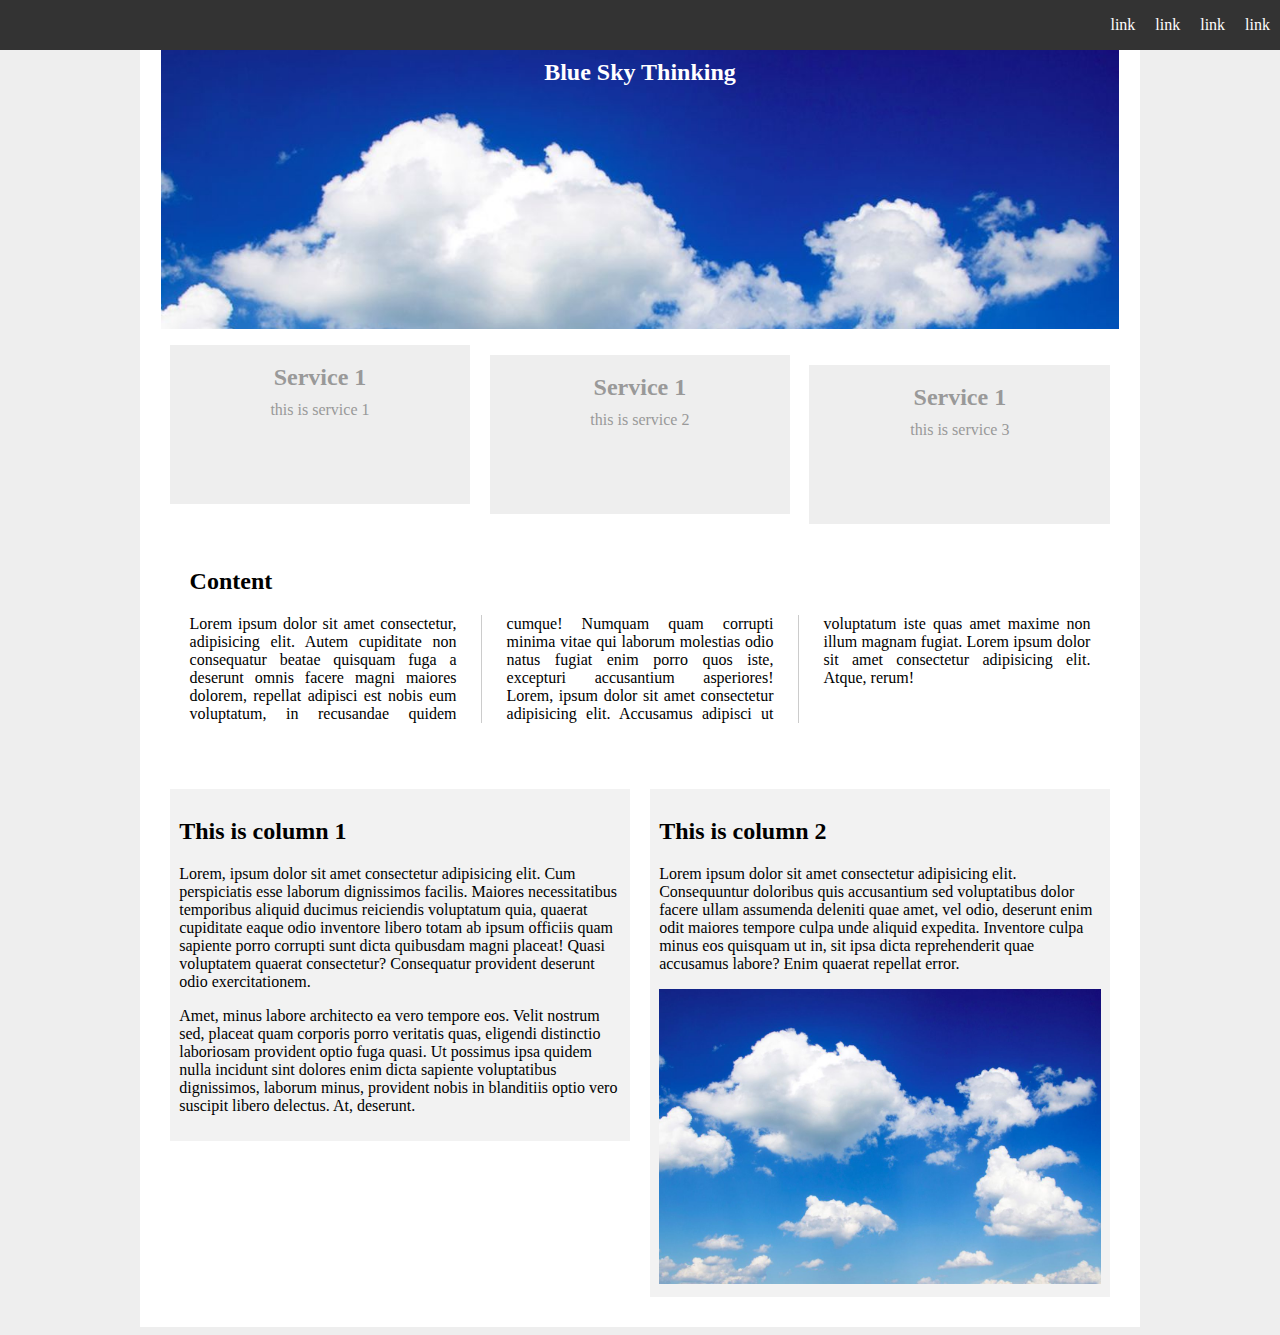
<file: 10_fixed_position/index.html>
<!DOCTYPE html>
<html lang="en">
<head>
    <meta charset="UTF-8">
    <meta name="viewport" content="width=device-width, initial-scale=1.0">
    <meta http-equiv="X-UA-Compatible" content="ie=edge">
    <title>CSS Positioniing</title>
    <link rel="stylesheet" href="style.css">
</head>
<body>
<div class="wrapper">

    <div id="banner">
        <img src="cloud.jpg" alt="" width="100%">
        <h2>Blue Sky Thinking</h2>
    </div>

    <div class="services">
        <div class="service">
            <h2>Service 1</h2>
            <p>this is service 1</p>
        </div>
    
        <div class="service">
            <h2>Service 1</h2>
            <p>this is service 2</p>
        </div>
    
        <div class="service">
            <h2>Service 1</h2>
            <p>this is service 3</p>
        </div>
    </div>

    <div class="content">
        <h2>Content</h2>
        <p>Lorem ipsum dolor sit amet consectetur, adipisicing elit. Autem cupiditate non consequatur beatae quisquam fuga a deserunt omnis facere magni maiores dolorem, repellat adipisci est nobis eum voluptatum, in recusandae quidem cumque! Numquam quam corrupti minima vitae qui laborum molestias odio natus fugiat enim porro quos iste, excepturi accusantium asperiores! Lorem, ipsum dolor sit amet consectetur adipisicing elit. Accusamus adipisci ut voluptatum iste quas amet maxime non illum magnam fugiat. Lorem ipsum dolor sit amet consectetur adipisicing elit. Atque, rerum!</p>
    </div>

    <div class="columns">
        <section>
            <h2>This is column 1</h2>
            <P>Lorem, ipsum dolor sit amet consectetur adipisicing elit. Cum perspiciatis esse laborum dignissimos facilis. Maiores necessitatibus temporibus aliquid ducimus reiciendis voluptatum quia, quaerat cupiditate eaque odio inventore libero totam ab ipsum officiis quam sapiente porro corrupti sunt dicta quibusdam magni placeat! Quasi voluptatem quaerat consectetur? Consequatur provident deserunt odio exercitationem.</P>
            <P>Amet, minus labore architecto ea vero tempore eos. Velit nostrum sed, placeat quam corporis porro veritatis quas, eligendi distinctio laboriosam provident optio fuga quasi. Ut possimus ipsa quidem nulla incidunt sint dolores enim dicta sapiente voluptatibus dignissimos, laborum minus, provident nobis in blanditiis optio vero suscipit libero delectus. At, deserunt.</P>
        </section>
        <aside>
            <h2>This is column 2</h2>
            <p>Lorem ipsum dolor sit amet consectetur adipisicing elit. Consequuntur doloribus quis accusantium sed voluptatibus dolor facere ullam assumenda deleniti quae amet, vel odio, deserunt enim odit maiores tempore culpa unde aliquid expedita. Inventore culpa minus eos quisquam ut in, sit ipsa dicta reprehenderit quae accusamus labore? Enim quaerat repellat error.</p>
            <img src="cloud.jpg" alt="" width="100%">
        </aside>
    </div>
    
    <nav>
        <ul>
            <li>link</li>
            <li>link</li>
            <li>link</li>
            <li>link</li>
        </ul>
    </nav>

</div>
</body>
</html>
</file>
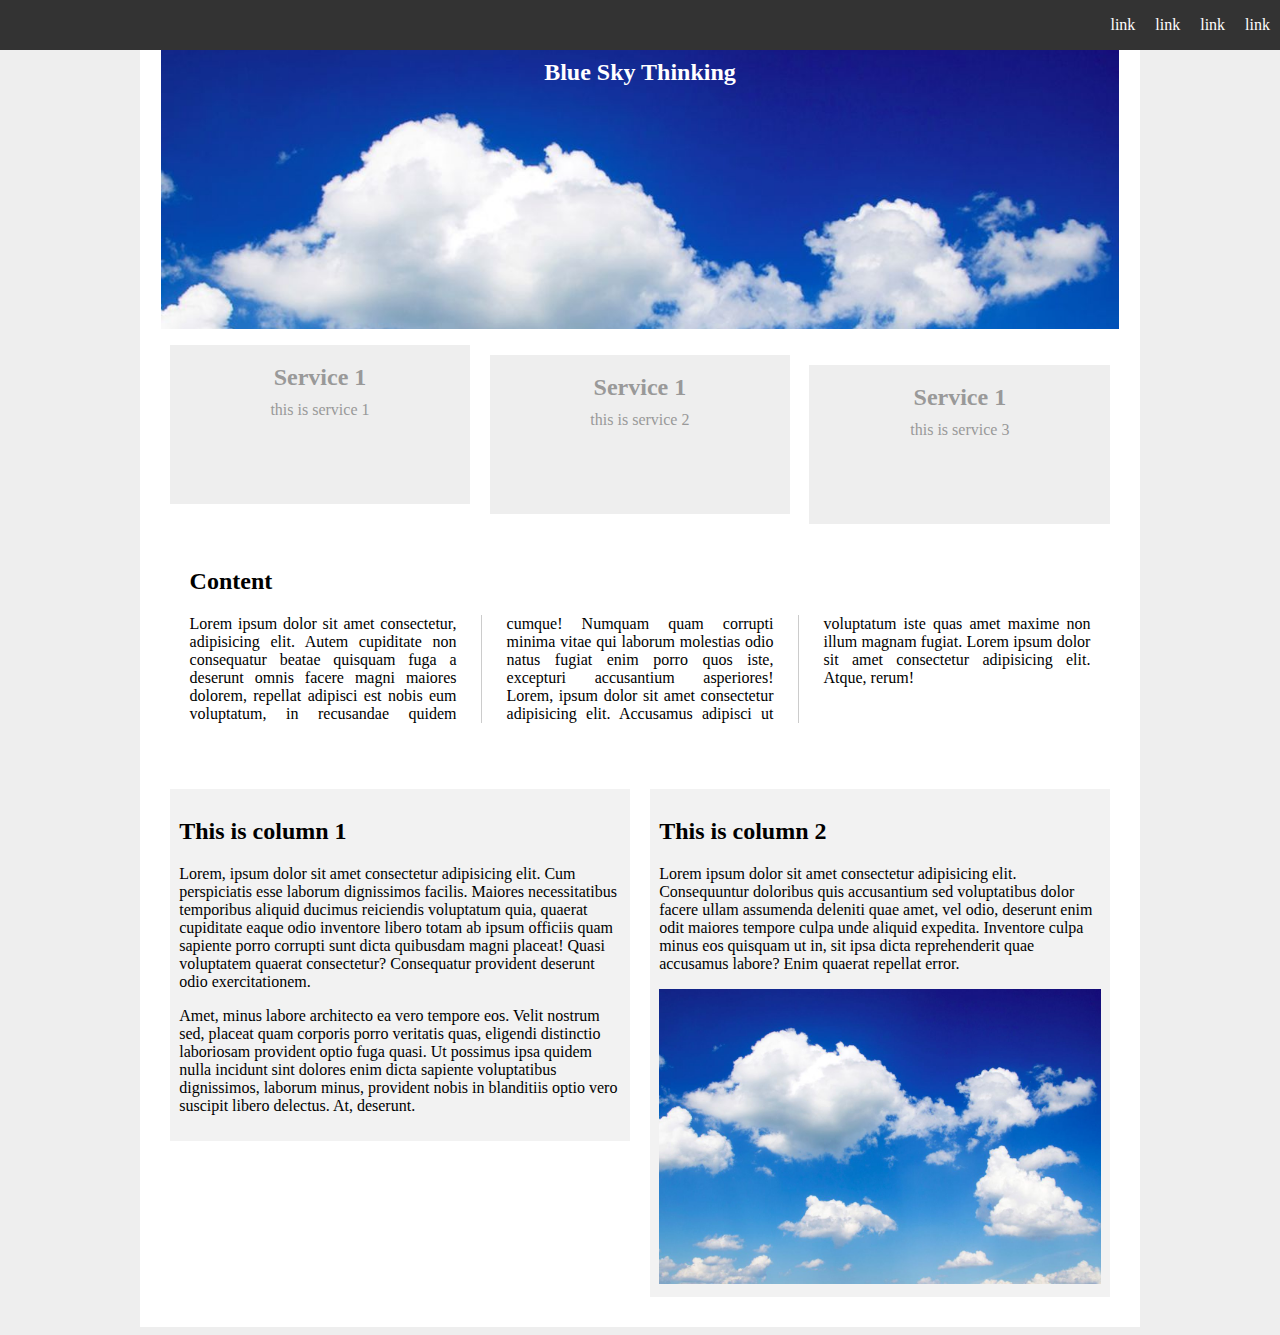
<file: 11_z_index_stacking_order/index.html>
<!DOCTYPE html>
<html lang="en">

<head>
    <meta charset="UTF-8">
    <meta name="viewport" content="width=device-width, initial-scale=1.0">
    <meta http-equiv="X-UA-Compatible" content="ie=edge">
    <title>CSS Positioniing</title>
    <link rel="stylesheet" href="style.css">
</head>

<body>

    <nav>
        <ul>
            <li>link</li>
            <li>link</li>
            <li>link</li>
            <li>link</li>
        </ul>
    </nav>

    <div class="wrapper">

        <div id="banner">
            <img src="cloud.jpg" alt="" width="100%">
            <h2>Blue Sky Thinking</h2>
        </div>

        <div class="services">
            <div class="service">
                <h2>Service 1</h2>
                <p>this is service 1</p>
            </div>

            <div class="service">
                <h2>Service 1</h2>
                <p>this is service 2</p>
            </div>

            <div class="service">
                <h2>Service 1</h2>
                <p>this is service 3</p>
            </div>
        </div>

        <div class="content">
            <h2>Content</h2>
            <p>Lorem ipsum dolor sit amet consectetur, adipisicing elit. Autem cupiditate non consequatur beatae
                quisquam fuga a deserunt omnis facere magni maiores dolorem, repellat adipisci est nobis eum voluptatum,
                in recusandae quidem cumque! Numquam quam corrupti minima vitae qui laborum molestias odio natus fugiat
                enim porro quos iste, excepturi accusantium asperiores! Lorem, ipsum dolor sit amet consectetur
                adipisicing elit. Accusamus adipisci ut voluptatum iste quas amet maxime non illum magnam fugiat. Lorem
                ipsum dolor sit amet consectetur adipisicing elit. Atque, rerum!</p>
        </div>

        <div class="columns">
            <section>
                <h2>This is column 1</h2>
                <P>Lorem, ipsum dolor sit amet consectetur adipisicing elit. Cum perspiciatis esse laborum dignissimos
                    facilis. Maiores necessitatibus temporibus aliquid ducimus reiciendis voluptatum quia, quaerat
                    cupiditate eaque odio inventore libero totam ab ipsum officiis quam sapiente porro corrupti sunt
                    dicta quibusdam magni placeat! Quasi voluptatem quaerat consectetur? Consequatur provident deserunt
                    odio exercitationem.</P>
                <P>Amet, minus labore architecto ea vero tempore eos. Velit nostrum sed, placeat quam corporis porro
                    veritatis quas, eligendi distinctio laboriosam provident optio fuga quasi. Ut possimus ipsa quidem
                    nulla incidunt sint dolores enim dicta sapiente voluptatibus dignissimos, laborum minus, provident
                    nobis in blanditiis optio vero suscipit libero delectus. At, deserunt.</P>
            </section>
            <aside>
                <h2>This is column 2</h2>
                <p>Lorem ipsum dolor sit amet consectetur adipisicing elit. Consequuntur doloribus quis accusantium sed
                    voluptatibus dolor facere ullam assumenda deleniti quae amet, vel odio, deserunt enim odit maiores
                    tempore culpa unde aliquid expedita. Inventore culpa minus eos quisquam ut in, sit ipsa dicta
                    reprehenderit quae accusamus labore? Enim quaerat repellat error.</p>
                <img src="cloud.jpg" alt="" width="100%">
            </aside>
        </div>



    </div>
</body>

</html>
</file>
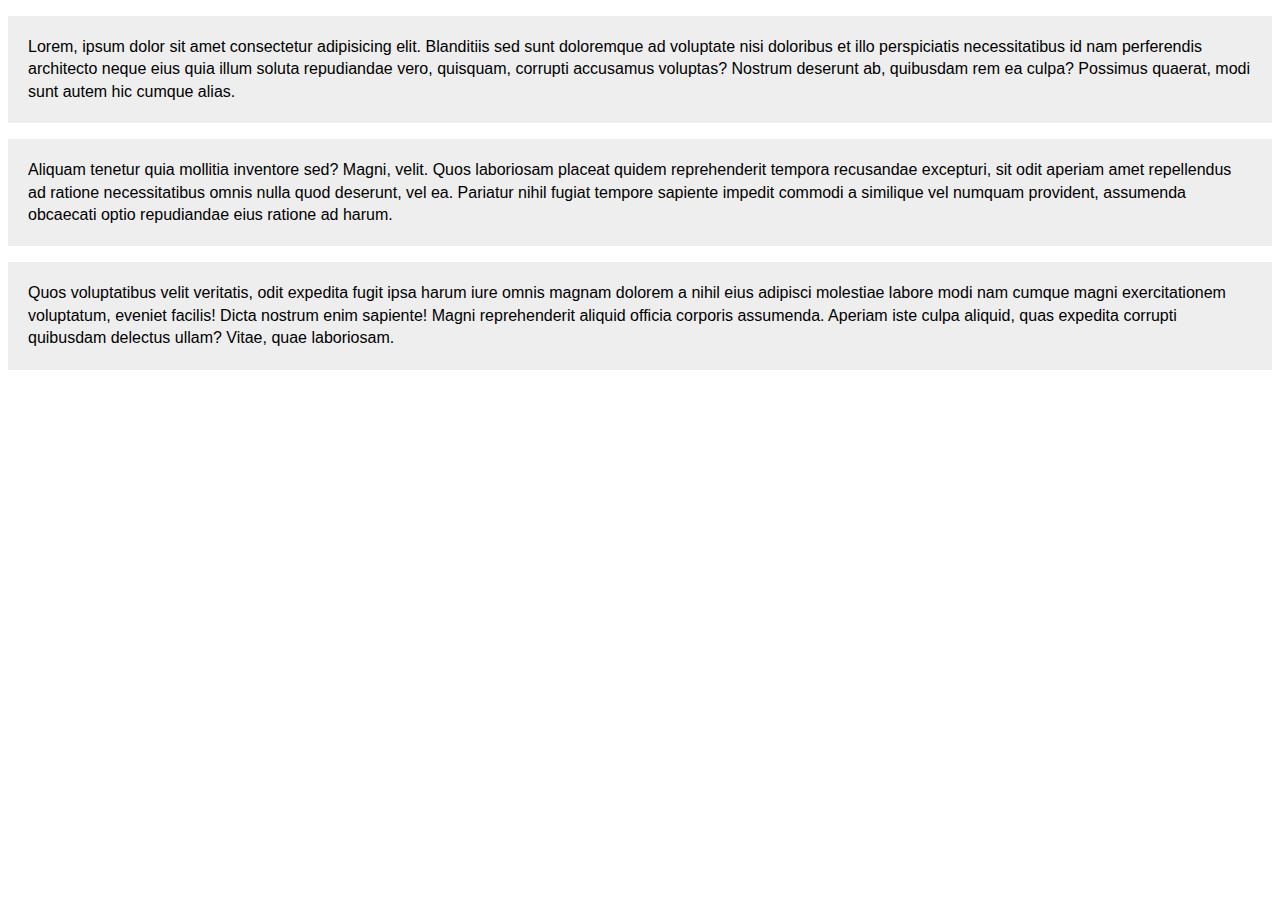
<file: 2_box_model_review/index.html>
<!DOCTYPE html>
<html lang="en">
<head>
    <meta charset="UTF-8">
    <meta name="viewport" content="width=device-width, initial-scale=1.0">
    <meta http-equiv="X-UA-Compatible" content="ie=edge">
    <title>CSS Positioniing</title>
    <link rel="stylesheet" href="style.css">
</head>
<body>
<p>Lorem, ipsum dolor sit amet consectetur adipisicing elit. Blanditiis sed sunt doloremque ad voluptate nisi doloribus et illo perspiciatis necessitatibus id nam perferendis architecto neque eius quia illum soluta repudiandae vero, quisquam, corrupti accusamus voluptas? Nostrum deserunt ab, quibusdam rem ea culpa? Possimus quaerat, modi sunt autem hic cumque alias.</p>
<p>Aliquam tenetur quia mollitia inventore sed? Magni, velit. Quos laboriosam placeat quidem reprehenderit tempora recusandae excepturi, sit odit aperiam amet repellendus ad ratione necessitatibus omnis nulla quod deserunt, vel ea. Pariatur nihil fugiat tempore sapiente impedit commodi a similique vel numquam provident, assumenda obcaecati optio repudiandae eius ratione ad harum.</p>
<p>Quos voluptatibus velit veritatis, odit expedita fugit ipsa harum iure omnis magnam dolorem a nihil eius adipisci molestiae labore modi nam cumque magni exercitationem voluptatum, eveniet facilis! Dicta nostrum enim sapiente! Magni reprehenderit aliquid officia corporis assumenda. Aperiam iste culpa aliquid, quas expedita corrupti quibusdam delectus ullam? Vitae, quae laboriosam.</p>
</body>
</html>
</file>
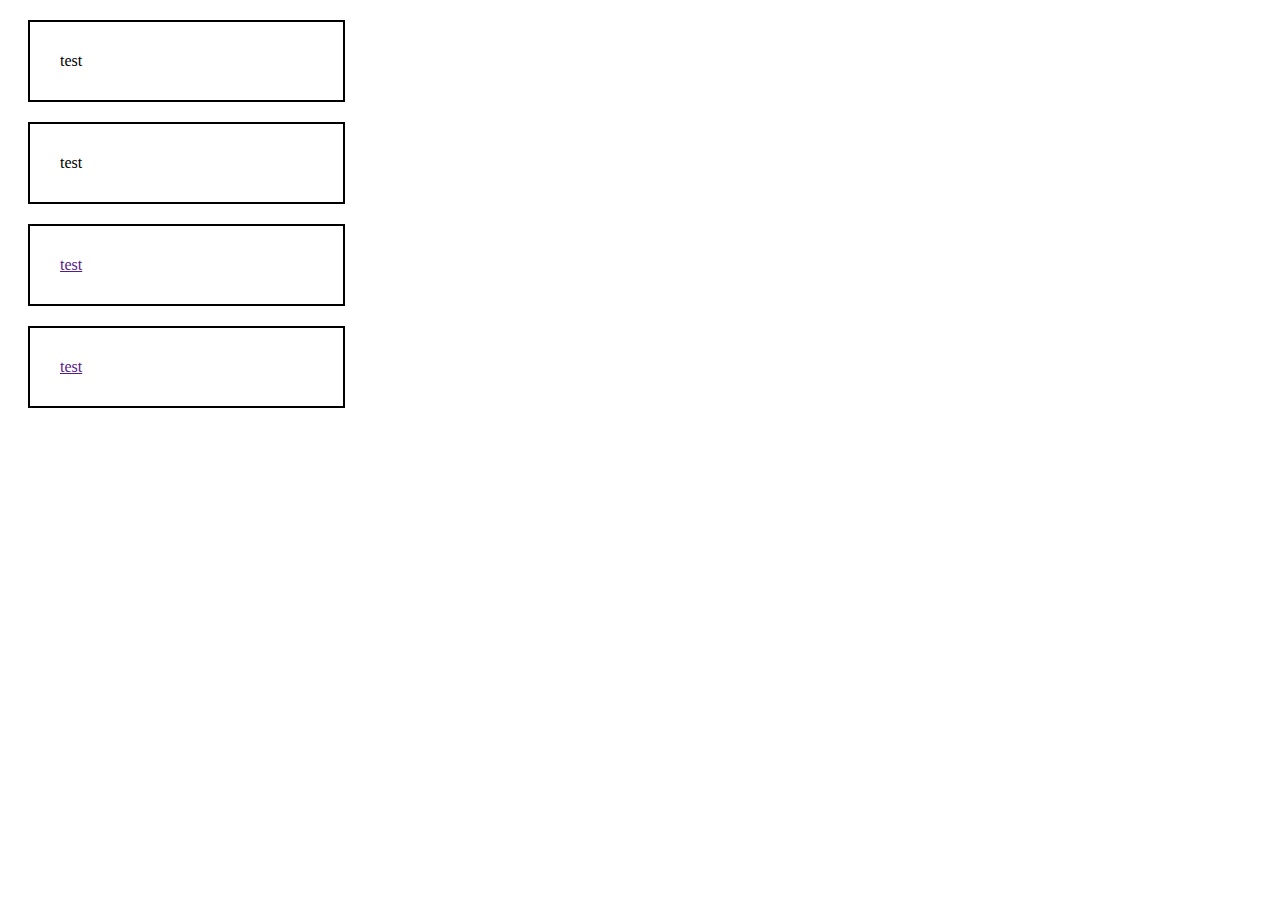
<file: 3_normal_document_flow/index.html>
<!DOCTYPE html>
<html lang="en">
<head>
    <meta charset="UTF-8">
    <meta name="viewport" content="width=device-width, initial-scale=1.0">
    <meta http-equiv="X-UA-Compatible" content="ie=edge">
    <title>CSS Positioniing</title>
    <link rel="stylesheet" href="style.css">
</head>
<body>
    <p>test</p>
    <p>test</p>
    <a href="">test</a>
    <a href="">test</a>
</body>
</html>
</file>
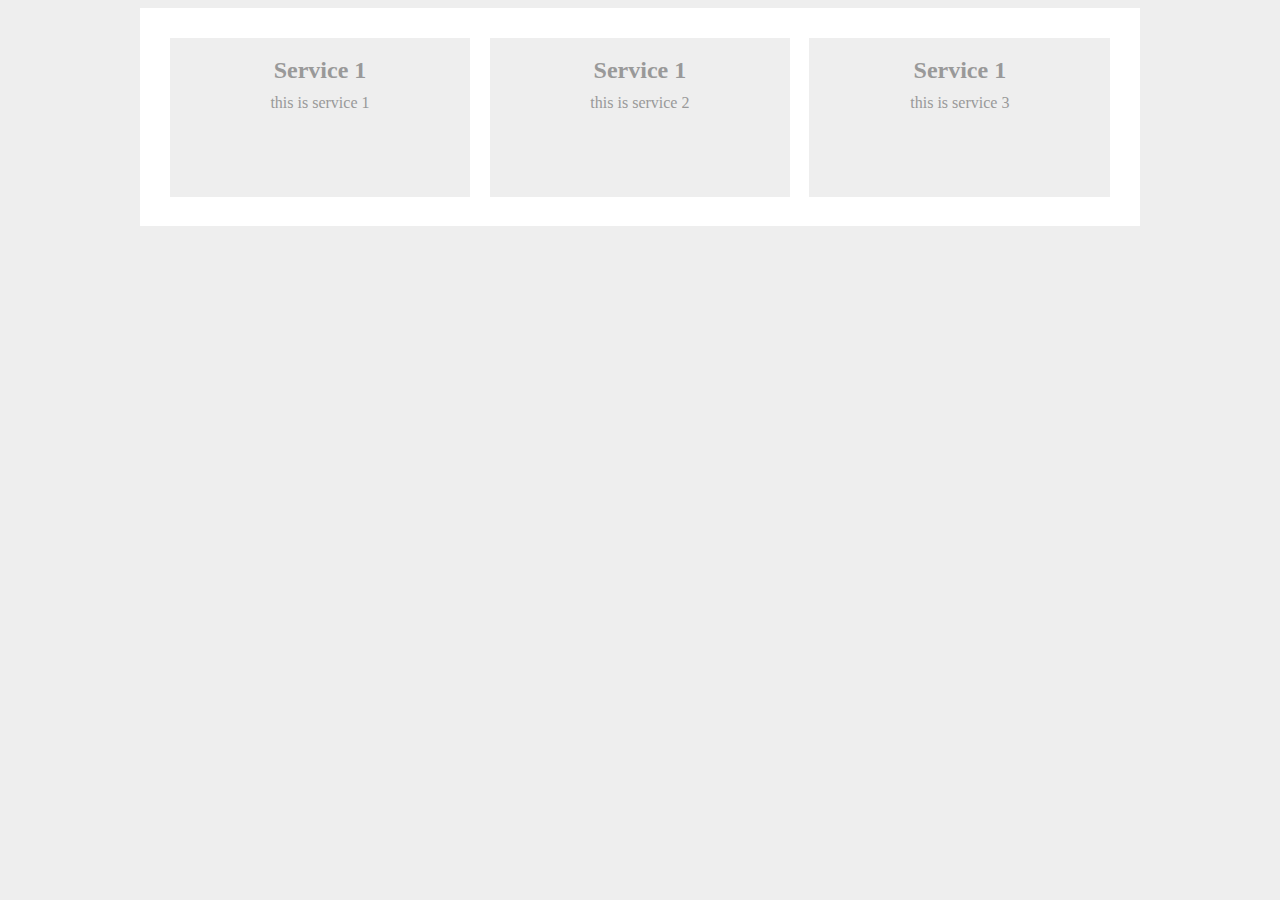
<file: 4_floating_elements/index.html>
<!DOCTYPE html>
<html lang="en">
<head>
    <meta charset="UTF-8">
    <meta name="viewport" content="width=device-width, initial-scale=1.0">
    <meta http-equiv="X-UA-Compatible" content="ie=edge">
    <title>CSS Positioniing</title>
    <link rel="stylesheet" href="style.css">
</head>
<body>
<div class="wrapper">

    <div class="service">
        <h2>Service 1</h2>
        <p>this is service 1</p>
    </div>

    <div class="service">
        <h2>Service 1</h2>
        <p>this is service 2</p>
    </div>

    <div class="service">
        <h2>Service 1</h2>
        <p>this is service 3</p>
    </div>

</div>
</body>
</html>
</file>
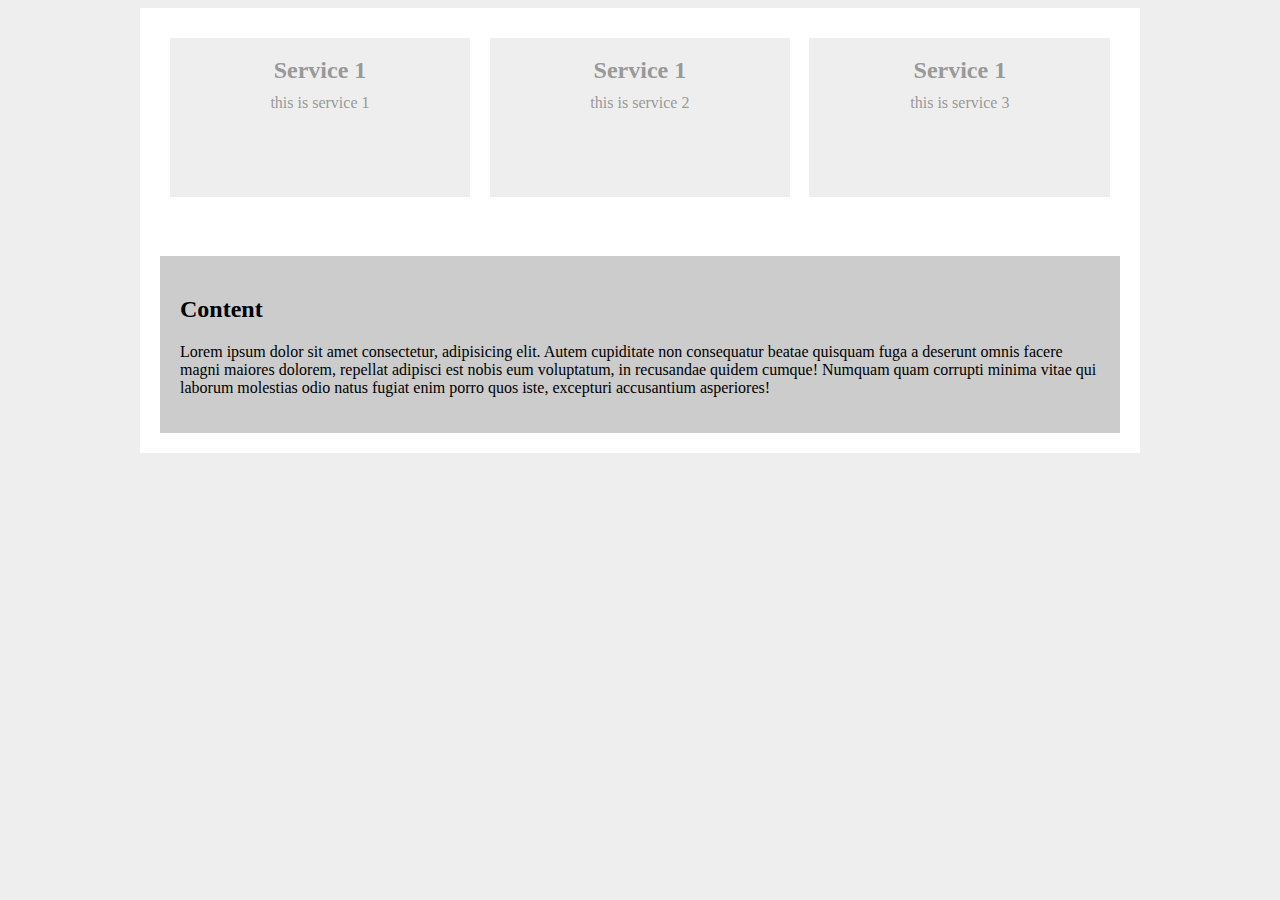
<file: 5_clearing_floats/index.html>
<!DOCTYPE html>
<html lang="en">
<head>
    <meta charset="UTF-8">
    <meta name="viewport" content="width=device-width, initial-scale=1.0">
    <meta http-equiv="X-UA-Compatible" content="ie=edge">
    <title>CSS Positioniing</title>
    <link rel="stylesheet" href="style.css">
</head>
<body>
<div class="wrapper">

    <div class="services">
        <div class="service">
            <h2>Service 1</h2>
            <p>this is service 1</p>
        </div>
    
        <div class="service">
            <h2>Service 1</h2>
            <p>this is service 2</p>
        </div>
    
        <div class="service">
            <h2>Service 1</h2>
            <p>this is service 3</p>
        </div>
    </div>

    <div class="content">
        <h2>Content</h2>
        <p>Lorem ipsum dolor sit amet consectetur, adipisicing elit. Autem cupiditate non consequatur beatae quisquam fuga a deserunt omnis facere magni maiores dolorem, repellat adipisci est nobis eum voluptatum, in recusandae quidem cumque! Numquam quam corrupti minima vitae qui laborum molestias odio natus fugiat enim porro quos iste, excepturi accusantium asperiores!</p>
    </div>
    

</div>
</body>
</html>
</file>
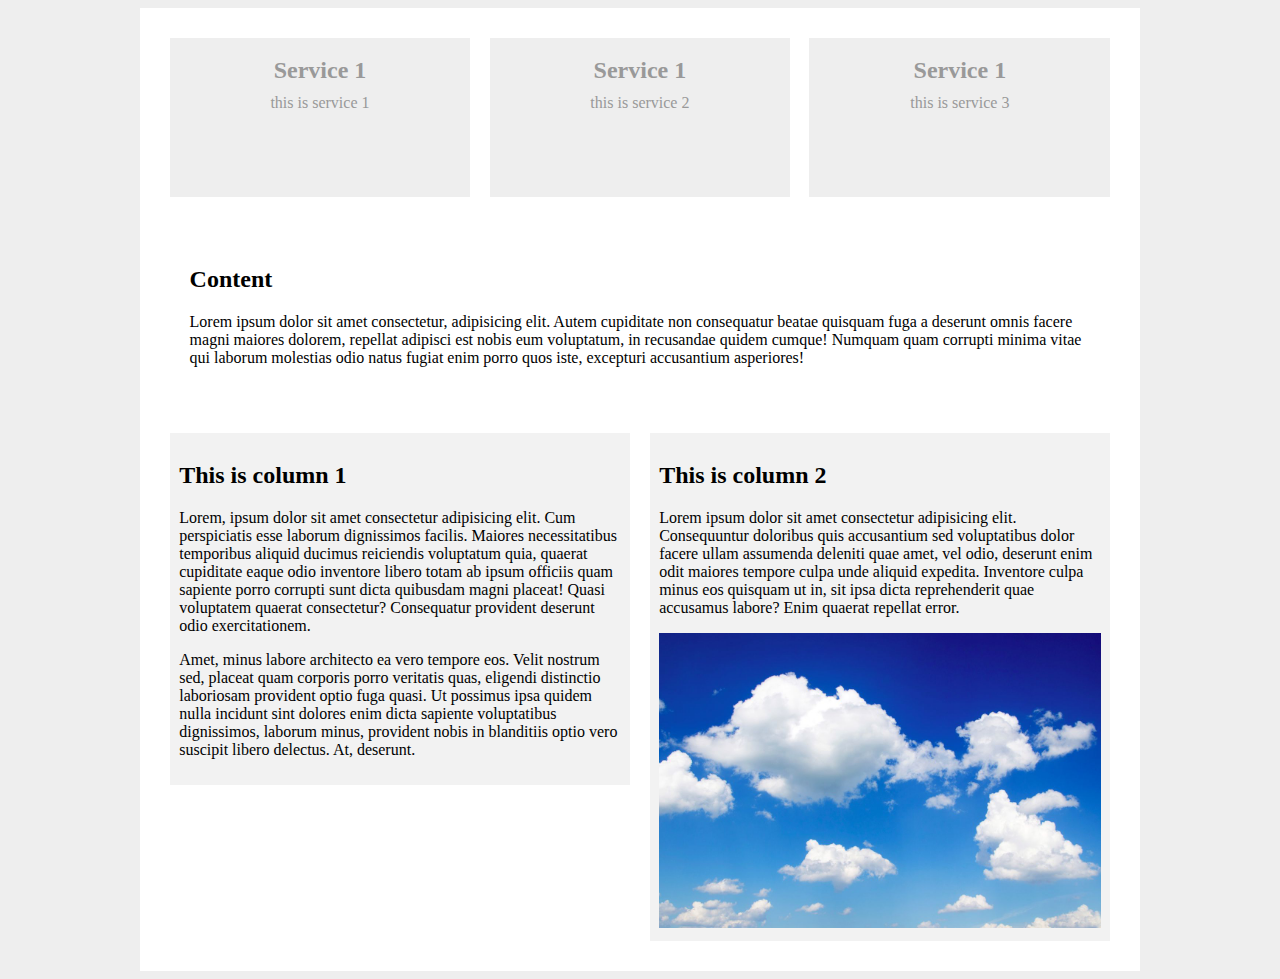
<file: 6_floating_columns/index.html>
<!DOCTYPE html>
<html lang="en">
<head>
    <meta charset="UTF-8">
    <meta name="viewport" content="width=device-width, initial-scale=1.0">
    <meta http-equiv="X-UA-Compatible" content="ie=edge">
    <title>CSS Positioniing</title>
    <link rel="stylesheet" href="style.css">
</head>
<body>
<div class="wrapper">

    <div class="services">
        <div class="service">
            <h2>Service 1</h2>
            <p>this is service 1</p>
        </div>
    
        <div class="service">
            <h2>Service 1</h2>
            <p>this is service 2</p>
        </div>
    
        <div class="service">
            <h2>Service 1</h2>
            <p>this is service 3</p>
        </div>
    </div>

    <div class="content">
        <h2>Content</h2>
        <p>Lorem ipsum dolor sit amet consectetur, adipisicing elit. Autem cupiditate non consequatur beatae quisquam fuga a deserunt omnis facere magni maiores dolorem, repellat adipisci est nobis eum voluptatum, in recusandae quidem cumque! Numquam quam corrupti minima vitae qui laborum molestias odio natus fugiat enim porro quos iste, excepturi accusantium asperiores!</p>
    </div>

    <div class="columns">
        <section>
            <h2>This is column 1</h2>
            <P>Lorem, ipsum dolor sit amet consectetur adipisicing elit. Cum perspiciatis esse laborum dignissimos facilis. Maiores necessitatibus temporibus aliquid ducimus reiciendis voluptatum quia, quaerat cupiditate eaque odio inventore libero totam ab ipsum officiis quam sapiente porro corrupti sunt dicta quibusdam magni placeat! Quasi voluptatem quaerat consectetur? Consequatur provident deserunt odio exercitationem.</P>
            <P>Amet, minus labore architecto ea vero tempore eos. Velit nostrum sed, placeat quam corporis porro veritatis quas, eligendi distinctio laboriosam provident optio fuga quasi. Ut possimus ipsa quidem nulla incidunt sint dolores enim dicta sapiente voluptatibus dignissimos, laborum minus, provident nobis in blanditiis optio vero suscipit libero delectus. At, deserunt.</P>
        </section>
        <aside>
            <h2>This is column 2</h2>
            <p>Lorem ipsum dolor sit amet consectetur adipisicing elit. Consequuntur doloribus quis accusantium sed voluptatibus dolor facere ullam assumenda deleniti quae amet, vel odio, deserunt enim odit maiores tempore culpa unde aliquid expedita. Inventore culpa minus eos quisquam ut in, sit ipsa dicta reprehenderit quae accusamus labore? Enim quaerat repellat error.</p>
            <img src="cloud.jpg" alt="" width="100%">
        </aside>
    </div>
    

</div>
</body>
</html>
</file>
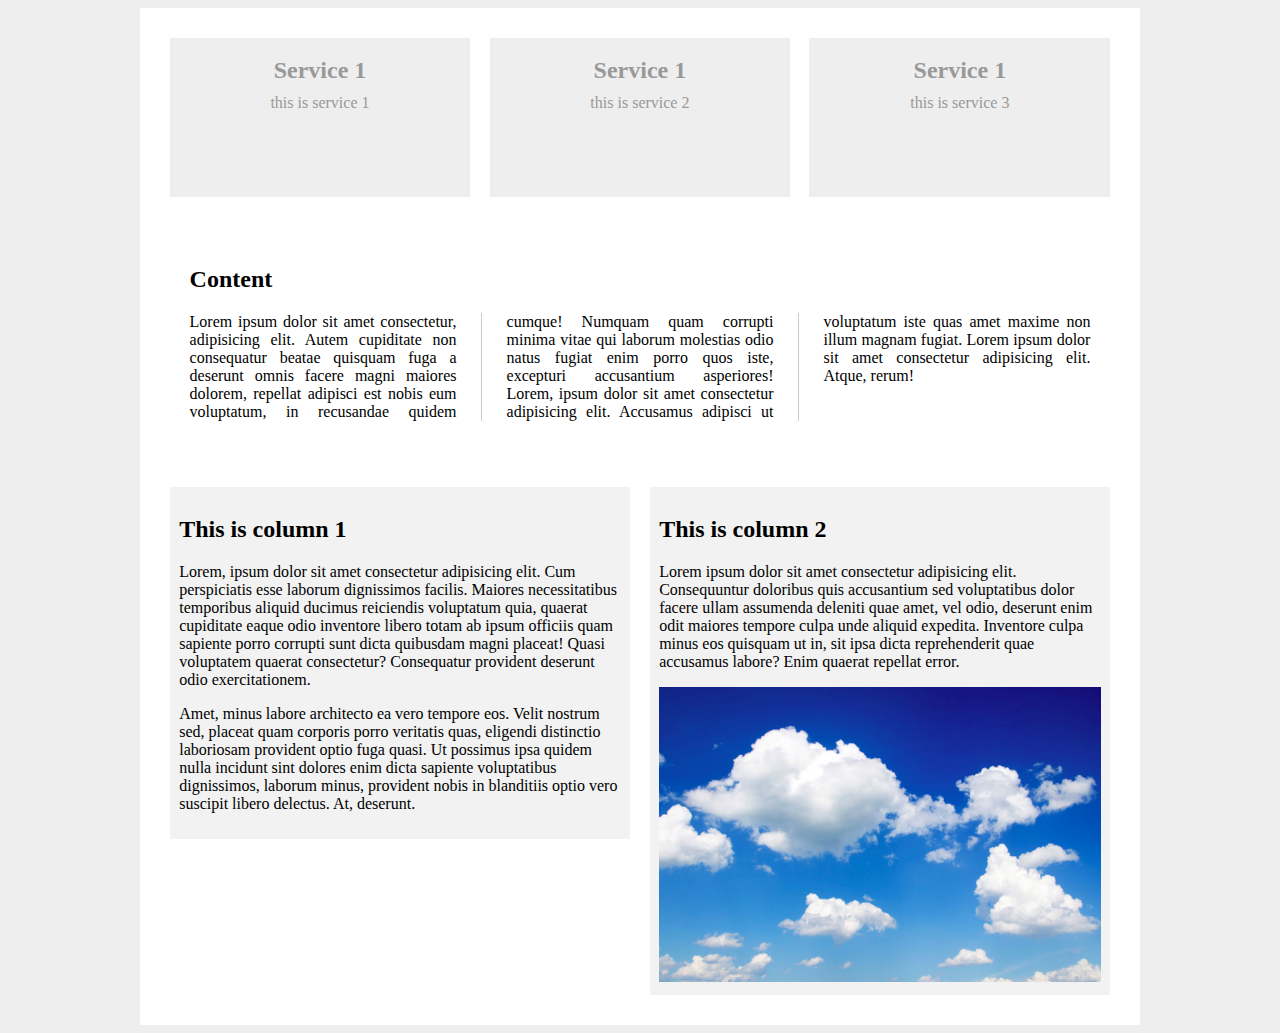
<file: 7_text_columns/index.html>
<!DOCTYPE html>
<html lang="en">
<head>
    <meta charset="UTF-8">
    <meta name="viewport" content="width=device-width, initial-scale=1.0">
    <meta http-equiv="X-UA-Compatible" content="ie=edge">
    <title>CSS Positioniing</title>
    <link rel="stylesheet" href="style.css">
</head>
<body>
<div class="wrapper">

    <div class="services">
        <div class="service">
            <h2>Service 1</h2>
            <p>this is service 1</p>
        </div>
    
        <div class="service">
            <h2>Service 1</h2>
            <p>this is service 2</p>
        </div>
    
        <div class="service">
            <h2>Service 1</h2>
            <p>this is service 3</p>
        </div>
    </div>

    <div class="content">
        <h2>Content</h2>
        <p>Lorem ipsum dolor sit amet consectetur, adipisicing elit. Autem cupiditate non consequatur beatae quisquam fuga a deserunt omnis facere magni maiores dolorem, repellat adipisci est nobis eum voluptatum, in recusandae quidem cumque! Numquam quam corrupti minima vitae qui laborum molestias odio natus fugiat enim porro quos iste, excepturi accusantium asperiores! Lorem, ipsum dolor sit amet consectetur adipisicing elit. Accusamus adipisci ut voluptatum iste quas amet maxime non illum magnam fugiat. Lorem ipsum dolor sit amet consectetur adipisicing elit. Atque, rerum!</p>
    </div>

    <div class="columns">
        <section>
            <h2>This is column 1</h2>
            <P>Lorem, ipsum dolor sit amet consectetur adipisicing elit. Cum perspiciatis esse laborum dignissimos facilis. Maiores necessitatibus temporibus aliquid ducimus reiciendis voluptatum quia, quaerat cupiditate eaque odio inventore libero totam ab ipsum officiis quam sapiente porro corrupti sunt dicta quibusdam magni placeat! Quasi voluptatem quaerat consectetur? Consequatur provident deserunt odio exercitationem.</P>
            <P>Amet, minus labore architecto ea vero tempore eos. Velit nostrum sed, placeat quam corporis porro veritatis quas, eligendi distinctio laboriosam provident optio fuga quasi. Ut possimus ipsa quidem nulla incidunt sint dolores enim dicta sapiente voluptatibus dignissimos, laborum minus, provident nobis in blanditiis optio vero suscipit libero delectus. At, deserunt.</P>
        </section>
        <aside>
            <h2>This is column 2</h2>
            <p>Lorem ipsum dolor sit amet consectetur adipisicing elit. Consequuntur doloribus quis accusantium sed voluptatibus dolor facere ullam assumenda deleniti quae amet, vel odio, deserunt enim odit maiores tempore culpa unde aliquid expedita. Inventore culpa minus eos quisquam ut in, sit ipsa dicta reprehenderit quae accusamus labore? Enim quaerat repellat error.</p>
            <img src="cloud.jpg" alt="" width="100%">
        </aside>
    </div>
    

</div>
</body>
</html>
</file>
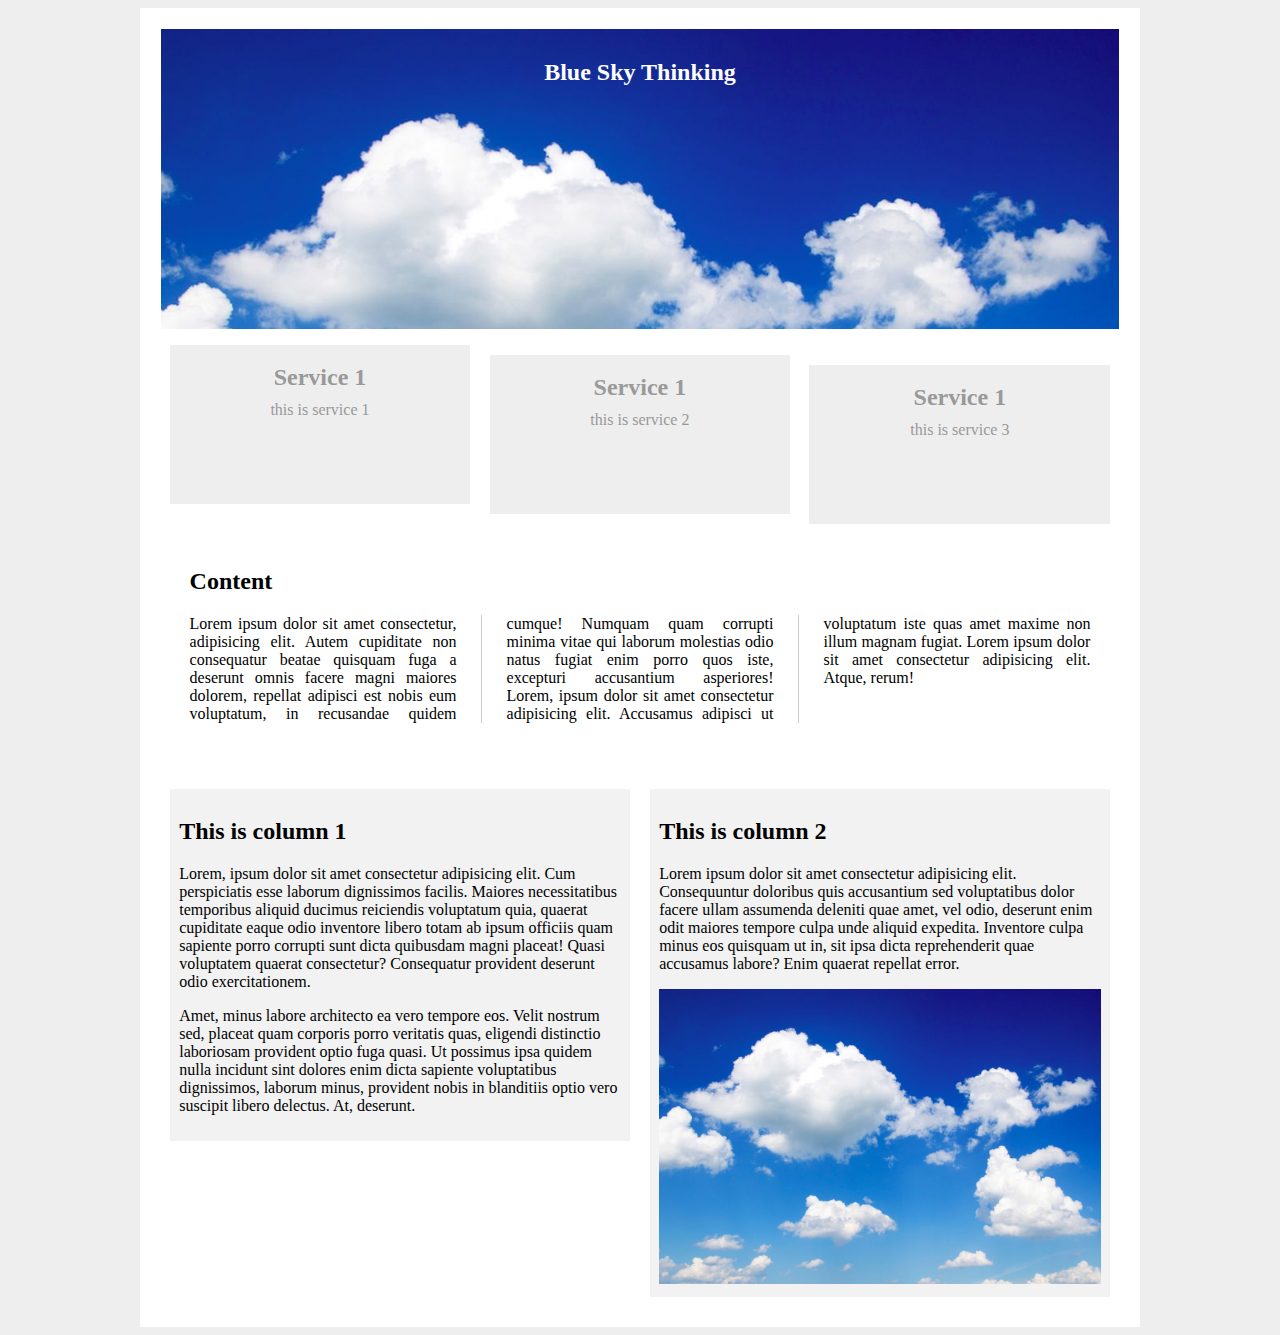
<file: 9_absolute_position/index.html>
<!DOCTYPE html>
<html lang="en">
<head>
    <meta charset="UTF-8">
    <meta name="viewport" content="width=device-width, initial-scale=1.0">
    <meta http-equiv="X-UA-Compatible" content="ie=edge">
    <title>CSS Positioniing</title>
    <link rel="stylesheet" href="style.css">
</head>
<body>
<div class="wrapper">

    <div id="banner">
        <img src="cloud.jpg" alt="" width="100%">
        <h2>Blue Sky Thinking</h2>
    </div>

    <div class="services">
        <div class="service">
            <h2>Service 1</h2>
            <p>this is service 1</p>
        </div>
    
        <div class="service">
            <h2>Service 1</h2>
            <p>this is service 2</p>
        </div>
    
        <div class="service">
            <h2>Service 1</h2>
            <p>this is service 3</p>
        </div>
    </div>

    <div class="content">
        <h2>Content</h2>
        <p>Lorem ipsum dolor sit amet consectetur, adipisicing elit. Autem cupiditate non consequatur beatae quisquam fuga a deserunt omnis facere magni maiores dolorem, repellat adipisci est nobis eum voluptatum, in recusandae quidem cumque! Numquam quam corrupti minima vitae qui laborum molestias odio natus fugiat enim porro quos iste, excepturi accusantium asperiores! Lorem, ipsum dolor sit amet consectetur adipisicing elit. Accusamus adipisci ut voluptatum iste quas amet maxime non illum magnam fugiat. Lorem ipsum dolor sit amet consectetur adipisicing elit. Atque, rerum!</p>
    </div>

    <div class="columns">
        <section>
            <h2>This is column 1</h2>
            <P>Lorem, ipsum dolor sit amet consectetur adipisicing elit. Cum perspiciatis esse laborum dignissimos facilis. Maiores necessitatibus temporibus aliquid ducimus reiciendis voluptatum quia, quaerat cupiditate eaque odio inventore libero totam ab ipsum officiis quam sapiente porro corrupti sunt dicta quibusdam magni placeat! Quasi voluptatem quaerat consectetur? Consequatur provident deserunt odio exercitationem.</P>
            <P>Amet, minus labore architecto ea vero tempore eos. Velit nostrum sed, placeat quam corporis porro veritatis quas, eligendi distinctio laboriosam provident optio fuga quasi. Ut possimus ipsa quidem nulla incidunt sint dolores enim dicta sapiente voluptatibus dignissimos, laborum minus, provident nobis in blanditiis optio vero suscipit libero delectus. At, deserunt.</P>
        </section>
        <aside>
            <h2>This is column 2</h2>
            <p>Lorem ipsum dolor sit amet consectetur adipisicing elit. Consequuntur doloribus quis accusantium sed voluptatibus dolor facere ullam assumenda deleniti quae amet, vel odio, deserunt enim odit maiores tempore culpa unde aliquid expedita. Inventore culpa minus eos quisquam ut in, sit ipsa dicta reprehenderit quae accusamus labore? Enim quaerat repellat error.</p>
            <img src="cloud.jpg" alt="" width="100%">
        </aside>
    </div>
    

</div>
</body>
</html>
</file>
<file: 10_fixed_position/style.css>
body {
    background: #eee;
}

.wrapper {
    background: #fff;
    max-width: 960px;
    margin: 0 auto;
    padding: 20px;
}

/* clearing float */
.wrapper:after {
    content: "";
    display: block;
    clear: both;
}

.services:after {
    content: "";
    display: block;
    clear: both;
}

.service h2, .service p {
    color: #999;
    margin: 10px 0;
    text-align: center;
}

.service {
    float: left;
    background: #eee;
    width: 29.33%;
    margin: 1%;
    padding: 1%;
    height: 140px;
    position: relative;
}

.service:nth-child(1) {
    top: 5px;
}

.service:nth-child(2) {
    top: 15px;
}

.service:nth-child(3) {
    top: 25px;
}

.content {
    padding: 20px;
    clear: left;
    margin: 20px 1%;

}

.content p {
    -webkit-column-count: 3;
    column-count: 3;
    -webkit-column-gap: 50px;
    column-gap: 50px;
    -webkit-column-rule: 1px solid #ccc;
    column-rule: 1px solid #ccc;
    text-align: justify;
}

section, aside {
    float: left;
    width: 46%;
    padding: 1%;
    margin: 1%;
    background: #f2f2f2;
}

.columns:after {
    display: block;
    content: "";
    clear: both;
}

#banner {
    max-height: 300px;
    overflow: hidden;
    margin: 1px;
    position: relative;
    
}

#banner h2 {
    position: absolute;
    top: 30px;
    margin: 0;
    width: 100%;
    text-align: center;
    color: #fff;
}

nav {
    background: #333;
    /* padding: 5px; */
    position: fixed; /*taken out of normal document flow*/
    top: 0;
    left: 0;
    width: 100%;

}

nav ul:after {
    content:"";
    display: block;
    clear: both;
}

nav li {
    list-style-type: none;
    margin: 0 10px;
    color: #fff;
    float: right;
}
</file>
<file: 11_z_index_stacking_order/style.css>
body {
    background: #eee;
}

.wrapper {
    background: #fff;
    max-width: 960px;
    margin: 0 auto;
    padding: 20px;
    position: relative;
    z-index: 0;
}

/* clearing float */
.wrapper:after {
    content: "";
    display: block;
    clear: both;
}

.services:after {
    content: "";
    display: block;
    clear: both;
}

.service h2, .service p {
    color: #999;
    margin: 10px 0;
    text-align: center;
}

.service {
    float: left;
    background: #eee;
    width: 29.33%;
    margin: 1%;
    padding: 1%;
    height: 140px;
    position: relative;
}

.service:nth-child(1) {
    top: 5px;
}

.service:nth-child(2) {
    top: 15px;
}

.service:nth-child(3) {
    top: 25px;
}

.content {
    padding: 20px;
    clear: left;
    margin: 20px 1%;

}

.content p {
    -webkit-column-count: 3;
    column-count: 3;
    -webkit-column-gap: 50px;
    column-gap: 50px;
    -webkit-column-rule: 1px solid #ccc;
    column-rule: 1px solid #ccc;
    text-align: justify;
}

section, aside {
    float: left;
    width: 46%;
    padding: 1%;
    margin: 1%;
    background: #f2f2f2;
}

.columns:after {
    display: block;
    content: "";
    clear: both;
}

#banner {
    max-height: 300px;
    overflow: hidden;
    margin: 1px;
    position: relative;
    z-index: 2;
    
}

#banner h2 {
    position: absolute;
    top: 30px;
    margin: 0;
    width: 100%;
    text-align: center;
    color: #fff;
}

nav {
    background: #333;
    /* padding: 5px; */
    position: fixed; /*taken out of normal document flow*/
    top: 0;
    left: 0;
    width: 100%;
    z-index: 1;

}

nav ul:after {
    content:"";
    display: block;
    clear: both;
}

nav li {
    list-style-type: none;
    margin: 0 10px;
    color: #fff;
    float: right;
}
</file>
<file: 2_box_model_review/style.css>
p{
    padding: 20px;
    background:#eee;
    font-family: arial;
    line-height: 1.4em;
}
</file>
<file: 3_normal_document_flow/style.css>
p, a {
    width: 20%;
    margin: 20px;
    padding: 30px;
    border: 2px solid #000;
    display: block;
}
</file>
<file: 4_floating_elements/style.css>
body {
    background: #eee;
}

.wrapper {
    background: #fff;
    max-width: 960px;
    margin: 0 auto;
    padding: 20px;
}

/* clearing float */
.wrapper:after {
    content: "";
    display: block;
    clear: both;
}

.service h2, .service p {
    color: #999;
    margin: 10px 0;
    text-align: center;
}

.service {
    float: left;
    background: #eee;
    width: 29.33%;
    margin: 1%;
    padding: 1%;
    height: 140px;
}
</file>
<file: 5_clearing_floats/style.css>
body {
    background: #eee;
}

.wrapper {
    background: #fff;
    max-width: 960px;
    margin: 0 auto;
    padding: 20px;
}

/* clearing float */
.wrapper:after {
    content: "";
    display: block;
    clear: both;
}

.services:after {
    content: "";
    display: block;
    clear: both;
}

.service h2, .service p {
    color: #999;
    margin: 10px 0;
    text-align: center;
}

.service {
    float: left;
    background: #eee;
    width: 29.33%;
    margin: 1%;
    padding: 1%;
    height: 140px;
}

.content {
    padding: 20px;
    background: #ccc;
    clear: left;
    margin-top: 50px;
}
</file>
<file: 6_floating_columns/style.css>
body {
    background: #eee;
}

.wrapper {
    background: #fff;
    max-width: 960px;
    margin: 0 auto;
    padding: 20px;
}

/* clearing float */
.wrapper:after {
    content: "";
    display: block;
    clear: both;
}

.services:after {
    content: "";
    display: block;
    clear: both;
}

.service h2, .service p {
    color: #999;
    margin: 10px 0;
    text-align: center;
}

.service {
    float: left;
    background: #eee;
    width: 29.33%;
    margin: 1%;
    padding: 1%;
    height: 140px;
}

.content {
    padding: 20px;
    clear: left;
    margin: 20px 1%;
}

section, aside {
    float: left;
    width: 46%;
    padding: 1%;
    margin: 1%;
    background: #f2f2f2;
}

.columns:after {
    display: block;
    content: "";
    clear: both;
}
</file>
<file: 7_text_columns/style.css>
body {
    background: #eee;
}

.wrapper {
    background: #fff;
    max-width: 960px;
    margin: 0 auto;
    padding: 20px;
}

/* clearing float */
.wrapper:after {
    content: "";
    display: block;
    clear: both;
}

.services:after {
    content: "";
    display: block;
    clear: both;
}

.service h2, .service p {
    color: #999;
    margin: 10px 0;
    text-align: center;
}

.service {
    float: left;
    background: #eee;
    width: 29.33%;
    margin: 1%;
    padding: 1%;
    height: 140px;
}

.content {
    padding: 20px;
    clear: left;
    margin: 20px 1%;
}

.content p {
    -webkit-column-count: 3;
    column-count: 3;
    -webkit-column-gap: 50px;
    column-gap: 50px;
    -webkit-column-rule: 1px solid #ccc;
    column-rule: 1px solid #ccc;
    text-align: justify;
}

section, aside {
    float: left;
    width: 46%;
    padding: 1%;
    margin: 1%;
    background: #f2f2f2;
}

.columns:after {
    display: block;
    content: "";
    clear: both;
}
</file>
<file: 9_absolute_position/style.css>
body {
    background: #eee;
}

.wrapper {
    background: #fff;
    max-width: 960px;
    margin: 0 auto;
    padding: 20px;
}

/* clearing float */
.wrapper:after {
    content: "";
    display: block;
    clear: both;
}

.services:after {
    content: "";
    display: block;
    clear: both;
}

.service h2, .service p {
    color: #999;
    margin: 10px 0;
    text-align: center;
}

.service {
    float: left;
    background: #eee;
    width: 29.33%;
    margin: 1%;
    padding: 1%;
    height: 140px;
    position: relative;
}

.service:nth-child(1) {
    top: 5px;
}

.service:nth-child(2) {
    top: 15px;
}

.service:nth-child(3) {
    top: 25px;
}

.content {
    padding: 20px;
    clear: left;
    margin: 20px 1%;

}

.content p {
    -webkit-column-count: 3;
    column-count: 3;
    -webkit-column-gap: 50px;
    column-gap: 50px;
    -webkit-column-rule: 1px solid #ccc;
    column-rule: 1px solid #ccc;
    text-align: justify;
}

section, aside {
    float: left;
    width: 46%;
    padding: 1%;
    margin: 1%;
    background: #f2f2f2;
}

.columns:after {
    display: block;
    content: "";
    clear: both;
}

#banner {
    max-height: 300px;
    overflow: hidden;
    margin: 1px;
    position: relative;
    
}

#banner h2 {
    position: absolute;
    top: 30px;
    margin: 0;
    width: 100%;
    text-align: center;
    color: #fff;
}
</file>
